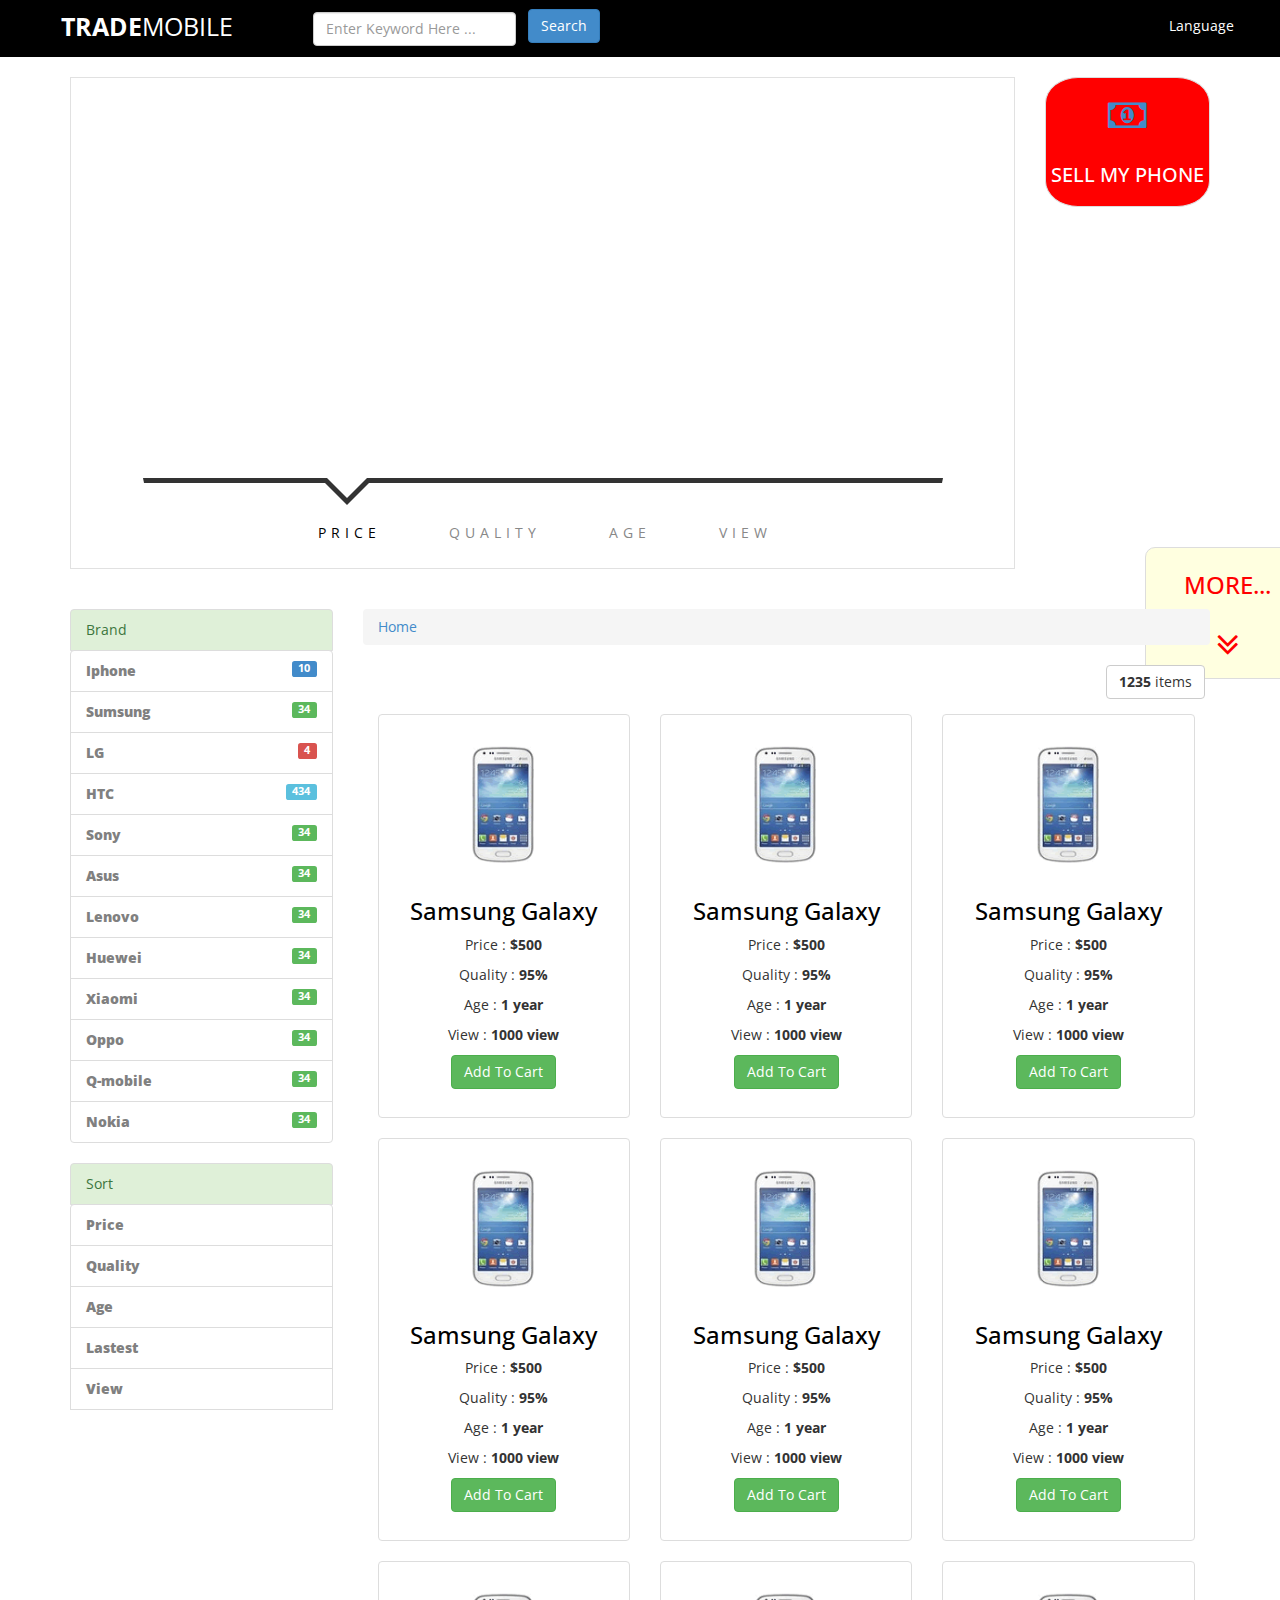
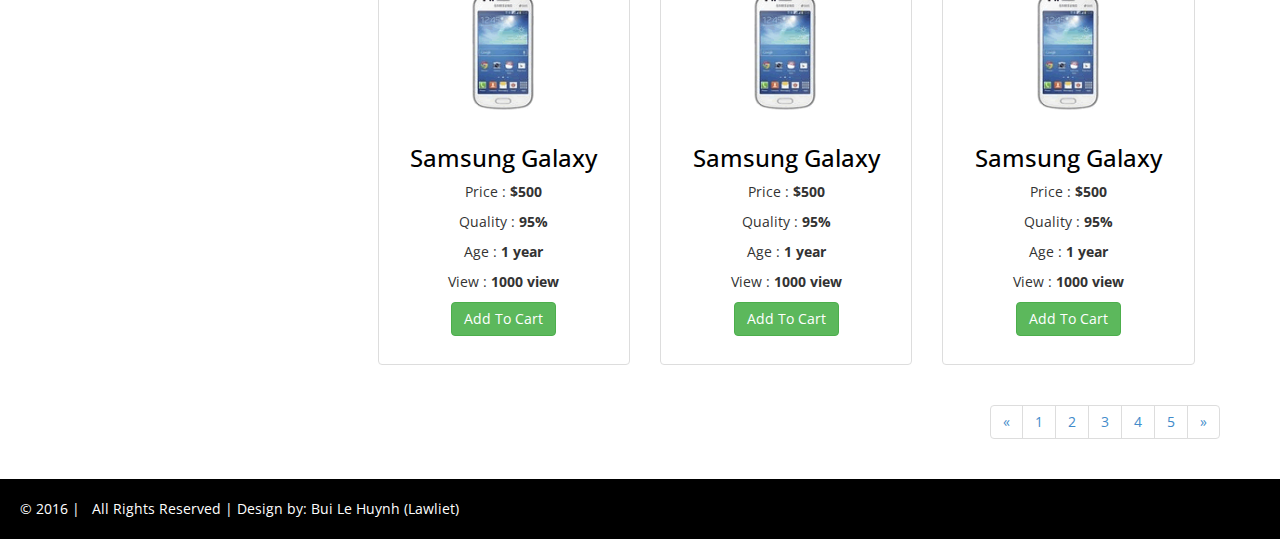
<file: trade_mobile/index.html>
<!DOCTYPE html>
<html lang="en">
<head>
    <meta charset="utf-8">
    <meta name="viewport" content="width=device-width, initial-scale=1.0">
    <meta name="description" content="you can buy and sell your phone easy by there">
    <meta name="author" content="Bui Le Huynh">
    <title>Trade Mobile</title>
    <link href="assets/css/bootstrap.css" rel="stylesheet">
    <link href="assets/css/font-awesome.min.css" rel="stylesheet" />
    <link href='http://fonts.googleapis.com/css?family=Open+Sans' rel='stylesheet' type='text/css'>
    <link href="assets/ItemSlider/css/main-style.css" rel="stylesheet" />
    <link href="assets/css/style.css" rel="stylesheet" />
</head>
<body>
    <nav class="navbar navbar-default" role="navigation">
        <div class="container-fluid">
            <!-- Brand and toggle get grouped for better mobile display -->
            <div class="navbar-header	">
                <button type="button" class="navbar-toggle" data-toggle="collapse" data-target="#bs-example-navbar-collapse-1">
                    <span class="sr-only">Toggle navigation</span>
                    <span class="icon-bar"></span>
                    <span class="icon-bar"></span>
                    <span class="icon-bar"></span>
                </button>
                <a class="navbar-brand" href="#"><strong>TRADE</strong>MOBILE</a>
            </div>

            <!-- Collect the nav links, forms, and other content for toggling -->
            <div class="collapse navbar-collapse" id="bs-example-navbar-collapse-1">
                <ul class="nav navbar-nav navbar-right">
                    <li class="dropdown">
                        <a href="#" class="dropdown-toggle" data-toggle="dropdown">Language</a>
                        <ul class="dropdown-menu">
                            <li><a href="trade_mobile/index.html">VietNam</a></li>
                            <li><a href="index.html">English</a></li>
                        </ul>
                    </li>
                </ul>
                <form class="navbar-form" role="search">
                    <div class="form-group">
                        <input type="text" placeholder="Enter Keyword Here ..." class="form-control">
                    </div>
                    &nbsp; 
                    <button type="submit" class="btn btn-primary">Search</button>
                </form>
            </div>
            <!-- /.navbar-collapse -->
			
        </div>
        <!-- /.container-fluid -->
    </nav>
    <div class="container">
        <div class="row">
            <div class="col-md-10 bestproduct">
                <div class="main box-border">
				
                    <div id="mi-slider" class="mi-slider">
                        <ul id="price">
							<!--Price-->
                            <li><a href="#">
                                <img src="assets/ItemSlider/images/dummyimg.png" alt="img01"><h4>Samsung Galaxy</h4>
								<p class="price">Price : <strong>$500</strong>  </p>
								<p class="quality">Quality : <strong>95%</strong></p>
								<p  class="age">Age : <strong>1 year</strong></p>
								<p  class="view">View : <strong>1000 view</strong></p>
                            </a></li>
                            <li><a href="#">
                                <img src="assets/ItemSlider/images/dummyimg.png" alt="img02"><h4>Samsung Galaxy</h4>
								<p class="price">Price : <strong>$500</strong>  </p>
								<p class="quality">Quality : <strong>95%</strong></p><p  class="age">Age : <strong>1 year</strong></p><p  class="view">View : <strong>1000 view</strong></p>
                            </a></li>
                            <li><a href="#">
                                <img src="assets/ItemSlider/images/dummyimg.png" alt="img03"><h4>Samsung Galaxy</h4>
								<p class="price">Price : <strong>$500</strong>  </p><p class="quality">Quality : <strong>95%</strong></p><p  class="age">Age : <strong>1 year</strong></p><p  class="view">View : <strong>1000 view</strong></p>
                            </a></li>
                            <li><a href="#">
                                <img src="assets/ItemSlider/images/dummyimg.png" alt="img04"><h4>Samsung Galaxy</h4>
								<p class="price">Price : <strong>$500</strong>  </p><p class="quality">Quality : <strong>95%</strong></p><p  class="age">Age : <strong>1 year</strong></p><p  class="view">View : <strong>1000 view</strong></p>
                            </a></li>
                        </ul>
                        <ul id="quality">
							<!--Quality-->
                            <li><a href="#">
                                <img src="assets/ItemSlider/images/iphone.jpg" alt="img05"><h4>Iphone</h4><p class="price">Price : <strong>$500</strong>  </p><p class="quality">Quality : <strong>95%</strong></p><p  class="age">Age : <strong>1 year</strong></p><p  class="view">View : <strong>1000 view</strong></p>
                            </a></li>
                            <li><a href="#">
                                <img src="assets/ItemSlider/images/iphone.jpg" alt="img06"><h4>Iphone</h4><p class="price">Price : <strong>$500</strong>  </p><p class="quality">Quality : <strong>95%</strong></p><p  class="age">Age : <strong>1 year</strong></p><p  class="view">View : <strong>1000 view</strong></p>
                            </a></li>
                            <li><a href="#">
                                <img src="assets/ItemSlider/images/iphone.jpg" alt="img07"><h4>Iphone</h4><p class="price">Price : <strong>$500</strong>  </p><p class="quality">Quality : <strong>95%</strong></p><p  class="age">Age : <strong>1 year</strong></p><p  class="view">View : <strong>1000 view</strong></p>
                            </a></li>
                            <li><a href="#">
                                <img src="assets/ItemSlider/images/iphone.jpg" alt="img08"><h4>Iphone</h4><p class="price">Price : <strong>$500</strong>  </p><p class="quality">Quality : <strong>95%</strong></p><p  class="age">Age : <strong>1 year</strong></p><p  class="view">View : <strong>1000 view</strong></p>
                            </a></li>
                        </ul>
                        <ul id="age">
							<!--Age-->
                            <li><a href="#">
                                <img src="assets/ItemSlider/images/IPhone_4.jpg" alt="img09"><h4>Iphone</h4><p class="price">Price : <strong>$500</strong>  </p><p class="quality">Quality : <strong>95%</strong></p><p  class="age">Age : <strong>1 year</strong></p><p  class="view">View : <strong>1000 view</strong></p>
                            </a></li>
                            <li><a href="#">
                                <img src="assets/ItemSlider/images/IPhone_4.jpg" alt="img10"><h4>Iphone</h4><p class="price">Price : <strong>$500</strong>  </p><p class="quality">Quality : <strong>95%</strong></p><p  class="age">Age : <strong>1 year</strong></p><p  class="view">View : <strong>1000 view</strong></p>
                            </a></li>
                            <li><a href="#">
                                <img src="assets/ItemSlider/images/IPhone_4.jpg" alt="img11"><h4>Iphone</h4><p class="price">Price : <strong>$500</strong>  </p><p class="quality">Quality : <strong>95%</strong></p><p  class="age">Age : <strong>1 year</strong></p><p  class="view">View : <strong>1000 view</strong></p>
                            </a></li>
							<li><a href="#">
                                <img src="assets/ItemSlider/images/IPhone_4.jpg" alt="img12"><h4>Iphone</h4><p class="price">Price : <strong>$500</strong>  </p><p class="quality">Quality : <strong>95%</strong></p><p  class="age">Age : <strong>1 year</strong></p><p  class="view">View : <strong>1000 view</strong></p>
                            </a></li>
                        </ul>
                       
						<ul id="view">
							<!--Hot-->
                            <li><a href="#">
                                <img src="assets/ItemSlider/images/dummyimg.png" alt="img12"><h4>Samsung Galaxy</h4><p class="price">Price : <strong>$500</strong>  </p><p class="quality">Quality : <strong>95%</strong></p><p  class="age">Age : <strong>1 year</strong></p><p  class="view">View : <strong>1000 view</strong></p>
                            </a></li>
                            <li><a href="#">
                                <img src="assets/ItemSlider/images/dummyimg.png" alt="img13"><h4>Samsung Galaxy</h4><p class="price">Price : <strong>$500</strong>  </p><p class="quality">Quality : <strong>95%</strong></p><p  class="age">Age : <strong>1 year</strong></p><p  class="view">View : <strong>1000 view</strong></p>
                            </a></li>
                            <li><a href="#">
                                <img src="assets/ItemSlider/images/dummyimg.png" alt="img14"><h4>Samsung Galaxy</h4><p class="price">Price : <strong>$500</strong>  </p><p class="quality">Quality : <strong>95%</strong></p><p  class="age">Age : <strong>1 year</strong></p><p  class="view">View : <strong>1000 view</strong></p>
                            </a></li>
                            <li><a href="#">
                                <img src="assets/ItemSlider/images/dummyimg.png" alt="img15"><h4>Samsung Galaxy</h4><p class="price">Price : <strong>$500</strong>  </p><p class="quality">Quality : <strong>95%</strong></p><p  class="age">Age : <strong>1 year</strong></p><p  class="view">View : <strong>1000 view</strong></p>
                            </a></li>
                        </ul>
					
						<!--Loc san pham theo:-->
                        <nav class="navbar" data-toggle="collapse" data-target="#bs-example-navbar-collapse-12">
                            <a href="#">Price</a>
                            <a href="#">Quality</a>
                            <a href="#">Age</a>
              				<a href="#">View</a>
							
                        </nav>
                    </div>
                    
                </div>
                <br />
            </div>
            <!-- /.col: More Product -->
            
            <div class="col-md-2 text-center ">	
				
                <div class="thumbnail buyphone">
					<a href="seller.html">
						<h1 class="fa fa-money"></h1>
                        <h3 class="buyphone">SELL MY PHONE</h3>	
					</a>
                </div>
				
				<br class="space"><br class="space"><br class="space"><br class="space"><br class="space"><br class="space"><br class="space">
				<br class="space"><br class="space"><br class="space"><br class="space">
				<div class="thumbnail moreproduct">
                        <h3>MORE...</h3>
						<h1 class="fa fa-angle-double-down"></h1>						
                </div>
            </div>
            <!-- /.col -->
        </div>
        <!-- /.row -->
        <div class="row">
            <div class="col-md-3">
                <div>
                    <p class="list-group-item active list-group-item-success">Brand</p>
                    <ul class="list-group">

                        <li class="list-group-item"><a href="#">Iphone</a>
							<span class="label label-primary pull-right">10</span>
                        </li>
                        <li class="list-group-item"><a href="#">Sumsung</a>
							<span class="label label-success pull-right">34</span>
                        </li>
                        <li class="list-group-item"><a href="#">LG</a>
							<span class="label label-danger pull-right">4</span>
                        </li>
                        <li class="list-group-item"><a href="#">HTC</a>
                            <span class="label label-info pull-right">434</span>
                        </li>
                        <li class="list-group-item"><a href="#">Sony</a>
                            <span class="label label-success pull-right">34</span>
                        </li>
						<li class="list-group-item"><a href="#">Asus</a>
                            <span class="label label-success pull-right">34</span>
                        </li>
						<li class="list-group-item"><a href="#">Lenovo</a>
                            <span class="label label-success pull-right">34</span>
                        </li>
						<li class="list-group-item"><a href="#">Huewei</a>
                            <span class="label label-success pull-right">34</span>
                        </li>
						<li class="list-group-item"><a href="#">Xiaomi</a>
                            <span class="label label-success pull-right">34</span>
                        </li>
						<li class="list-group-item"><a href="#">Oppo</a>
                            <span class="label label-success pull-right">34</span>
                        </li>
						<li class="list-group-item"><a href="#">Q-mobile</a>
                            <span class="label label-success pull-right">34</span>
                        </li>
						<li class="list-group-item"><a href="#">Nokia</a>
                            <span class="label label-success pull-right">34</span>
                        </li>
                    </ul>
                </div>
                <!-- /.div -->
				<!--Sort Property-->
                <div>
                    <p class="list-group-item active list-group-item-success">Sort</p>
                    <ul class="list-group">

                        <li class="list-group-item dropdown">
							<a href="#" class="dropdown-toggle" data-toggle="dropdown">Price</a>
							<ul class="dropdown-menu">
                                <li><a href="#">By Price Low</a></li>
                                <li class="divider"></li>
                                <li><a href="#">By Price High</a></li>
                                <li class="divider"></li>
                                <li><a href="#">$30-$50</a></li>
                                <li class="divider"></li>
                                <li><a href="#">$50-$100</a></li>
								<li class="divider"></li>
                                <li><a href="#">$100-$200</a></li>
								<li class="divider"></li>
                                <li><a href="#">$200-$500</a></li>
								<li class="divider"></li>
                                <li><a href="#">$500-$1000</a></li>
								<li class="divider"></li>
                                <li><a href="#">> $2000</a></li>
                            </ul>	
						</li>
                        <li class="list-group-item dropdown">
							<a href="#" class="dropdown-toggle" data-toggle="dropdown">Quality</a>
							<ul class="dropdown-menu">
                                <li class="divider"></li>
                                <li><a href="#">NEW</a></li>
                                <li class="divider"></li>
                                <li><a href="#">>90%</a></li>
								<li class="divider"></li>
                                <li><a href="#">80%-90%</a></li>
								<li class="divider"></li>
                                <li><a href="#">70%-80%</a></li>
								<li class="divider"></li>
                                <li><a href="#">60% - 70%</a></li>
								<li class="divider"></li>
                                <li><a href="#">50% - 60%</a></li>
                            </ul>	
						</li>
                        <li class="list-group-item"><a href="#">Age</a></li>
						<li class="list-group-item"><a href="#">Lastest</li>
						<li class="list-group-item"><a href="#">View</li>
                    </ul>
                </div>
                <!-- /.div -->
            </div>
            <!-- /.col -->
            <div class="col-md-9">
                <div>
                    <ol class="breadcrumb">
                        <li><a href="#">Home</a></li>
                    </ol>
                </div>
                <!-- /.div -->
                <div class="row">
                    <div class="btn-group alg-right-pad">
                        <button type="button" class="btn btn-default"><strong>1235  </strong>items</button>
                        
                    </div>
                </div
                <!-- /.row -->
				
					<!--Product-->
                    <div class="col-md-4 text-center col-sm-6 col-xs-6 product">
                        <div class="thumbnail product-box">
                            <img src="assets/img/dummyimg.png" alt="" />
                            <div class="caption">
                                <h3><a href="#">Samsung Galaxy </a></h3>
                                <p class="price">Price : <strong>$500</strong>  </p>
								<p class="quality">Quality : <strong>95%</strong>  </p>
								<p  class="age">Age : <strong>1 year</strong>  </p>
								<p  class="view">View : <strong>1000 view</strong>  </p>
                                <p><a href="#" class="btn btn-success" role="button">Add To Cart</a></p>
                            </div>
                        </div>
                    </div>
                    <!-- /.col -->
					<!--Product-->
                    <div class="col-md-4 text-center col-sm-6 col-xs-6 product">
                        <div class="thumbnail product-box">
                            <img src="assets/img/dummyimg.png" alt="" />
                            <div class="caption">
                                <h3><a href="#">Samsung Galaxy </a></h3>
                                <p class="price">Price : <strong>$500</strong>  </p><p class="quality">Quality : <strong>95%</strong></p><p  class="age">Age : <strong>1 year</strong></p><p  class="view">View : <strong>1000 view</strong></p>
                                <p><a href="#" class="btn btn-success" role="button">Add To Cart</a></p>
                            </div>
                        </div>
                    </div>
					
					<!--Product-->
                    <div class="col-md-4 text-center col-sm-6 col-xs-6 product">
                        <div class="thumbnail product-box">
                            <img src="assets/img/dummyimg.png" alt="" />
                            <div class="caption">
                                <h3><a href="#">Samsung Galaxy </a></h3>
                                <p class="price">Price : <strong>$500</strong>  </p>
								<p class="quality">Quality : <strong>95%</strong>  </p>
								<p  class="age">Age : <strong>1 year</strong>  </p>
								<p  class="view">View : <strong>1000 view</strong>  </p>
                                <p><a href="#" class="btn btn-success" role="button">Add To Cart</a></p>
                            </div>
                        </div>
                    </div>
					<!--Product-->
                    <div class="col-md-4 text-center col-sm-6 col-xs-6 product">
                        <div class="thumbnail product-box">
                            <img src="assets/img/dummyimg.png" alt="" />
                            <div class="caption">
                                <h3><a href="#">Samsung Galaxy </a></h3>
                                <p class="price">Price : <strong>$500</strong>  </p><p class="quality">Quality : <strong>95%</strong></p><p  class="age">Age : <strong>1 year</strong></p><p  class="view">View : <strong>1000 view</strong></p>
                                <p><a href="#" class="btn btn-success" role="button">Add To Cart</a></p>
                            </div>
                        </div>
                    </div>
					<!--Product-->
                    <div class="col-md-4 text-center col-sm-6 col-xs-6 product">
                        <div class="thumbnail product-box">
                            <img src="assets/img/dummyimg.png" alt="" />
                            <div class="caption">
                                <h3><a href="#">Samsung Galaxy </a></h3>
                                <p class="price">Price : <strong>$500</strong>  </p><p class="quality">Quality : <strong>95%</strong></p><p  class="age">Age : <strong>1 year</strong></p><p  class="view">View : <strong>1000 view</strong></p>
                                <p><a href="#" class="btn btn-success" role="button">Add To Cart</a></p>
                            </div>
                        </div>
                    </div>
					<!--Product-->
                    <div class="col-md-4 text-center col-sm-6 col-xs-6 product">
                        <div class="thumbnail product-box">
                            <img src="assets/img/dummyimg.png" alt="" />
                            <div class="caption">
                                <h3><a href="#">Samsung Galaxy </a></h3>
                                <p class="price">Price : <strong>$500</strong>  </p><p class="quality">Quality : <strong>95%</strong></p><p  class="age">Age : <strong>1 year</strong></p><p  class="view">View : <strong>1000 view</strong></p>
                                <p><a href="#" class="btn btn-success" role="button">Add To Cart</a></p>
                            </div>
                        </div>
                    </div>
					<!--Product-->
                    <div class="col-md-4 text-center col-sm-6 col-xs-6 product">
                        <div class="thumbnail product-box">
                            <img src="assets/img/dummyimg.png" alt="" />
                            <div class="caption">
                                <h3><a href="#">Samsung Galaxy </a></h3>
                                <p class="price">Price : <strong>$500</strong>  </p><p class="quality">Quality : <strong>95%</strong></p><p  class="age">Age : <strong>1 year</strong></p><p  class="view">View : <strong>1000 view</strong></p>
                                <p><a href="#" class="btn btn-success" role="button">Add To Cart</a></p>
                            </div>
                        </div>
                    </div>
					<!--Product-->
                    <div class="col-md-4 text-center col-sm-6 col-xs-6 product">
                        <div class="thumbnail product-box">
                            <img src="assets/img/dummyimg.png" alt="" />
                            <div class="caption">
                                <h3><a href="#">Samsung Galaxy </a></h3>
                                <p class="price">Price : <strong>$500</strong>  </p><p class="quality">Quality : <strong>95%</strong></p><p  class="age">Age : <strong>1 year</strong></p><p  class="view">View : <strong>1000 view</strong></p>
                                <p><a href="#" class="btn btn-success" role="button">Add To Cart</a></p>
                            </div>
                        </div>
                    </div>
					<!--Product-->
                    <div class="col-md-4 text-center col-sm-6 col-xs-6 product">
                        <div class="thumbnail product-box">
                            <img src="assets/img/dummyimg.png" alt="" />
                            <div class="caption">
                                <h3><a href="#">Samsung Galaxy </a></h3>
                                <p class="price">Price : <strong>$500</strong>  </p><p class="quality">Quality : <strong>95%</strong></p><p  class="age">Age : <strong>1 year</strong></p><p  class="view">View : <strong>1000 view</strong></p>
                                <p><a href="#" class="btn btn-success" role="button">Add To Cart</a></p>
                            </div>
                        </div>
                    </div>
                    <!-- /.col -->
                </div>
                <!-- /.row -->
                <div class="row">
                    <ul class="pagination alg-right-pad">
                        <li><a href="#">&laquo;</a></li>
                        <li><a href="#">1</a></li>
                        <li><a href="#">2</a></li>
                        <li><a href="#">3</a></li>
                        <li><a href="#">4</a></li>
                        <li><a href="#">5</a></li>
                        <li><a href="#">&raquo;</a></li>
                    </ul>
                </div>
                <!-- /.row -->
            </div>
        <!-- /.row -->
    </div>
    <!-- /.container -->
     <!--Footer -->   
    <!-- /.col -->
    <div class="col-md-12 end-box ">
        &copy; 2016 | &nbsp; All Rights Reserved | Design by: Bui Le Huynh (Lawliet)
    </div>
	</div>
    <!-- /.col -->
    <!--Footer end -->
    <!--Core JavaScript file  -->
    <script src="assets/js/jquery-1.10.2.js"></script>
    <!--bootstrap JavaScript file  -->
    <script src="assets/js/bootstrap.js"></script>
    <!--Slider JavaScript file  -->
    <script src="assets/ItemSlider/js/modernizr.custom.63321.js"></script>
    <script src="assets/ItemSlider/js/jquery.catslider.js"></script>
    <script>
        $(function () {

            $('#mi-slider').catslider();

        });
		</script>
</body>
</html>
</file>
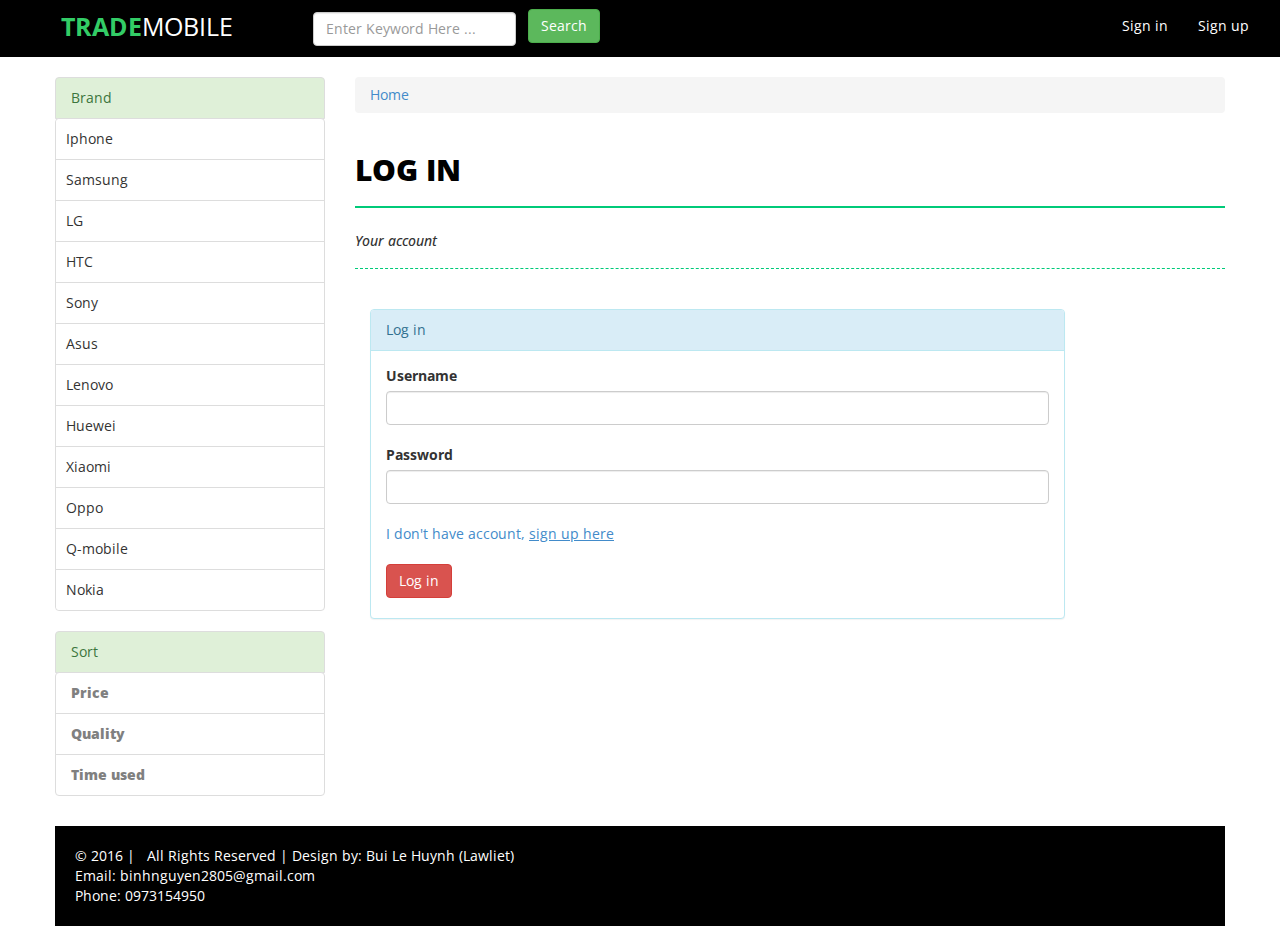
<file: trade_mobile/login.html>
<!DOCTYPE html>
<html lang="en">
<head>
    <meta charset="utf-8">
    <meta name="viewport" content="width=device-width, initial-scale=1.0">
    <meta name="description" content="you can buy and sell your phone easy by there">
    <meta name="author" content="Bui Le Huynh">
    <title>Trade Mobile</title>
    <link href="assets/css/bootstrap.css" rel="stylesheet">
    <link href="assets/css/font-awesome.min.css" rel="stylesheet" />
    <link href='http://fonts.googleapis.com/css?family=Open+Sans' rel='stylesheet' type='text/css'>
    <link href="assets/ItemSlider/css/main-style.css" rel="stylesheet" />
    <link href="assets/css/style.css" rel="stylesheet" />
</head>
<body>
    <nav class="navbar navbar-default" role="navigation">
        <div class="container-fluid">
            <!-- Brand and toggle get grouped for better mobile display -->
            <div class="navbar-header	">
                <button type="button" class="navbar-toggle" data-toggle="collapse" data-target="#bs-example-navbar-collapse-1">
                    <span class="sr-only">Toggle navigation</span>
                    <span class="icon-bar"></span>
                    <span class="icon-bar"></span>
                    <span class="icon-bar"></span>
                </button>
                <a class="navbar-brand" href="index.php"><strong style="color:#33CC66">TRADE</strong>MOBILE</a>
            </div>

            <!-- Collect the nav links, forms, and other content for toggling -->
            <div class="collapse navbar-collapse" id="bs-example-navbar-collapse-1">
                <ul class="nav navbar-nav navbar-right">
					<ul class="nav navbar-nav navbar-right">
                    <li id="username"></li>
					<li>
                        <a href="login.html">Sign in</a>
                    </li>
					<li>
                        <a href="signup.html">Sign up</a>
                    </li>
                </ul>	
                </ul>
                <form class="navbar-form" role="search" action="search.php" method="get">
                    <div class="form-group">
                        <input type="text" placeholder="Enter Keyword Here ..." class="form-control" name="keyword">
                    </div>
                    &nbsp; 
                    <button type="submit" class="btn btn-success">Search</button>
                </form>
            </div>
            <!-- /.navbar-collapse -->
        </div>
        <!-- /.container-fluid -->
    </nav>
    <div class="container">
        <div class="row">
            <div class="row">
            <div class="col-md-3">
                <div>
                    <p class="list-group-item active list-group-item-success">Brand</p>
                    <ul class="list-group">
						<li class="list-group-item" style="padding:0px;"><form action="search.php" method="get"><input style="padding:10px; padding-right:78%; border: 0px; margin: 0px;" type="submit" name="keyword" value="Iphone" class="btn btn-default option"></input></form>
							
                        </li>
                        <li class="list-group-item" style="padding:0px;"><form action="search.php" method="get"><input style="padding:10px; padding-right:72.5%; border: 0px; margin: 0px;" type="submit" name="keyword" value="Samsung" class="btn btn-default option"></input></form>
						
                        </li>
                        <li class="list-group-item" style="padding:0px;"><form action="search.php" method="get"><input style="padding:10px; padding-right:89.5%; border: 0px; margin: 0px;" type="submit" name="keyword" value="LG" class="btn btn-default option"></input></form>
					
                        </li>
                        <li class="list-group-item" style="padding:0px;"><form action="search.php" method="get"><input style="padding:10px; padding-right:85.5%; border: 0px; margin: 0px;" type="submit" name="keyword" value="HTC" class="btn btn-default option"></input></form>
                           
                        </li>
                        <li class="list-group-item" style="padding:0px;"><form action="search.php" method="get"><input style="padding:10px; padding-right:84%; border: 0px; margin: 0px;" type="submit" name="keyword" value="Sony" class="btn btn-default option"></input></form>
                        
                        </li>
						<li class="list-group-item" style="padding:0px;"><form action="search.php" method="get"><input style="padding:10px; padding-right:84%; border: 0px; margin: 0px;" type="submit" name="keyword" value="Asus" class="btn btn-default option"></input></form>
                        
                        </li>
						<li class="list-group-item" style="padding:0px;"><form action="search.php" method="get"><input style="padding:10px; padding-right:78%; border: 0px; margin: 0px;" type="submit" name="keyword" value="Lenovo" class="btn btn-default option"></input></form>
                          
                        </li>
						<li class="list-group-item" style="padding:0px;"><form action="search.php" method="get"><input style="padding:10px; padding-right:77%;; border: 0px; margin: 0px;" type="submit" name="keyword" value="Huewei" class="btn btn-default option"></input></form>
                           
                        </li>
						<li class="list-group-item" style="padding:0px;"><form action="search.php" method="get"><input style="padding:10px; padding-right:78.5%;; border: 0px; margin: 0px;" type="submit" name="keyword" value="Xiaomi" class="btn btn-default option"></input></form>
                         
                        </li>
						<li class="list-group-item" style="padding:0px;"><form action="search.php" method="get"><input style="padding:10px; padding-right:82%;; border: 0px; margin: 0px;" type="submit" name="keyword" value="Oppo" class="btn btn-default option"></input></form>
                      
                        </li>
						<li class="list-group-item" style="padding:0px;"><form action="search.php" method="get"><input style="padding:10px; padding-right:72.5%; border: 0px; margin: 0px;" type="submit" name="keyword" value="Q-mobile" class="btn btn-default option"></input></form>
                       
                        </li>
						<li class="list-group-item" style="padding:0px;"><form action="search.php" method="get"><input style="padding:10px; padding-right:81.5%; border: 0px; margin: 0px;" type="submit" name="keyword" value="Nokia" class="btn btn-default option"></input></form>
                     
                        </li>
                    </ul>
                </div>
                <!-- /.div -->
				<!--Sort Property-->
                <div>
                    <p class="list-group-item active list-group-item-success">Sort</p>
                    <ul class="list-group">

                        <li class="list-group-item dropdown">
							<a href="#" class="dropdown-toggle" data-toggle="dropdown">Price</a>
							<ul class="dropdown-menu">
                                <li><a href="index.html#_product">By Price Low</a></li>
                                <li class="divider"></li>
                                <li><a href="index.html#_product">By Price High</a></li>
                                <li class="divider"></li>
                                <li><a href="index.html#_product">$30-$50</a></li>
                                <li class="divider"></li>
                                <li><a href="index.html#_product">$50-$100</a></li>
								<li class="divider"></li>
                                <li><a href="index.html#_product">$100-$200</a></li>
								<li class="divider"></li>
                                <li><a href="index.html#_product">$200-$500</a></li>
								<li class="divider"></li>
                                <li><a href="index.html#_product">$500-$1000</a></li>
								<li class="divider"></li>
                                <li><a href="index.html#_product">> $2000</a></li>
                            </ul>	
						</li>
                        <li class="list-group-item dropdown">
							<a href="#" class="dropdown-toggle" data-toggle="dropdown">Quality</a>
							<ul class="dropdown-menu">
                                <li class="divider"></li>
                                <li><a href="index.html#_product">NEW</a></li>
                                <li class="divider"></li>
                                <li><a href="index.html#_product">>95%</a></li>
								<li class="divider"></li>
                                <li><a href="index.html#_product">>90%</a></li>
								<li class="divider"></li>
                                <li><a href="index.html#_product">90%</a></li>
                            </ul>	
						</li>
                        <li class="list-group-item"><a href="index.html#_product">Time used</a></li>
                    </ul>
                </div>
                <!-- /.div -->
            </div>
		<div class="col-md-9">
			<div>
                    <ol class="breadcrumb">
                        <li><a href="index.html">Home</a></li>
                    </ol>
                </div>
			<div class="row">
				<div class="col-md-12">
					<h1 class="page-head-line">LOG IN</h1>
					<h1 class="page-subhead-line">Your account</h1>
				</div>
			</div>
			<!--Information-->
			<form action="login.php" method='post'>
					<div class="col-md-10 col-sm-12 col-xs-12">
						<div class="panel panel-info">
							<div class="panel-heading">
								Log in
							</div>
							<div class="panel-body">
								<div class="form-group">
									<label>Username</label>
									<input class="form-control" type="text" name="name">
								</div>
								<div class="form-group">
									<label>Password</label>
									<input class="form-control" type="password" name="password">
								</div>
								<div class="form-group">
										<a href="signup.html">I don't have account, <u>sign up here</u></a>
								</div>
								
								<button type="submit" name="submit" class="btn btn-danger">Log in</button>
							</div>
						</div>
					</div>	
				
			</form>
			
		
	</div>
        <!-- /.row -->
</div>
    <!-- /.container -->
	
     <!--Footer -->   
    <!-- /.col -->
    <div class="col-md-12 end-box ">
        &copy; 2016 | &nbsp; All Rights Reserved | Design by: Bui Le Huynh (Lawliet)<br>
		Email: binhnguyen2805@gmail.com<br>
		Phone: 0973154950
    </div>
	</div>
    <!-- /.col -->
    <!--Footer end -->
    <!--Core JavaScript file  -->
    <script src="assets/js/jquery-1.10.2.js"></script>
    <!--bootstrap JavaScript file  -->
    <script src="assets/js/bootstrap.js"></script>
    <!--Slider JavaScript file  -->
    <script src="assets/ItemSlider/js/modernizr.custom.63321.js"></script>
    <script src="assets/ItemSlider/js/jquery.catslider.js"></script>
    <script>
       
	</script>
</body>
</html>
</file>
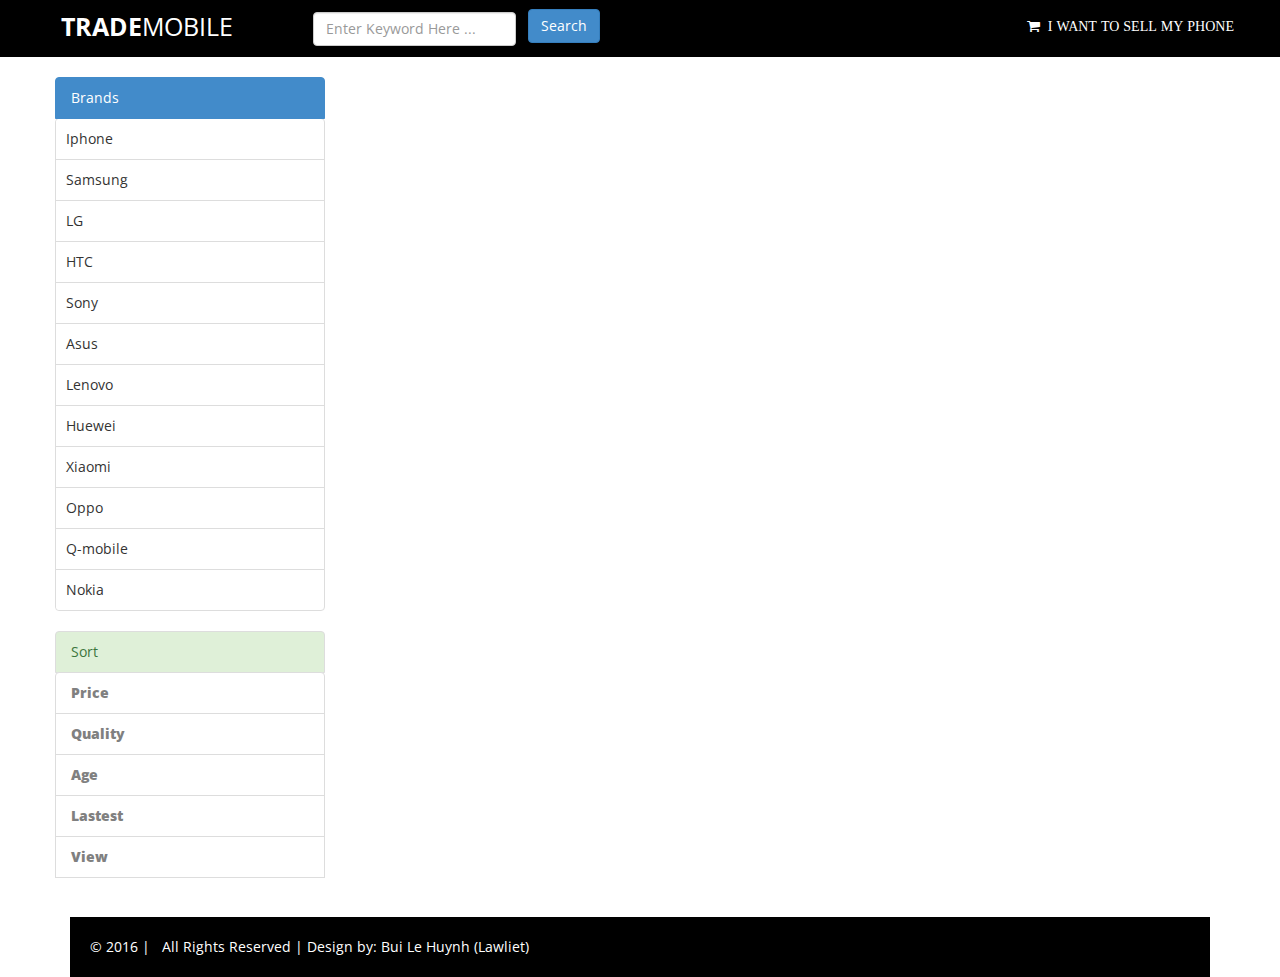
<file: trade_mobile/product.html>
<!DOCTYPE html>
<html lang="en">
<head>
    <meta charset="utf-8">
    <meta name="viewport" content="width=device-width, initial-scale=1.0">
    <meta name="description" content="you can buy and sell your phone easy by there">
    <meta name="author" content="Bui Le Huynh">
    <title>Trade Mobile</title>
    <link href="assets/css/bootstrap.css" rel="stylesheet">
    <link href="assets/css/font-awesome.min.css" rel="stylesheet" />
    <link href='http://fonts.googleapis.com/css?family=Open+Sans' rel='stylesheet' type='text/css'>
    <link href="assets/ItemSlider/css/main-style.css" rel="stylesheet" />
    <link href="assets/css/style.css" rel="stylesheet" />
</head>
<body>
    <nav class="navbar navbar-default" role="navigation">
        <div class="container-fluid">
            <!-- Brand and toggle get grouped for better mobile display -->
            <div class="navbar-header	">
                <button type="button" class="navbar-toggle" data-toggle="collapse" data-target="#bs-example-navbar-collapse-1">
                    <span class="sr-only">Toggle navigation</span>
                    <span class="icon-bar"></span>
                    <span class="icon-bar"></span>
                    <span class="icon-bar"></span>
                </button>
                <a class="navbar-brand" href="#"><strong>TRADE</strong>MOBILE</a>
            </div>

            <!-- Collect the nav links, forms, and other content for toggling -->
            <div class="collapse navbar-collapse" id="bs-example-navbar-collapse-1">
                <ul class="nav navbar-nav navbar-right">
                    <li><a href="#" class="fa fa-shopping-cart">&nbsp; I WANT TO SELL MY PHONE</a></li>
                </ul>
                <form class="navbar-form" role="search">
                    <div class="form-group">
                        <input type="text" placeholder="Enter Keyword Here ..." class="form-control">
                    </div>
                    &nbsp; 
                    <button type="submit" class="btn btn-primary">Search</button>
                </form>
            </div>
            <!-- /.navbar-collapse -->
        </div>
        <!-- /.container-fluid -->
    </nav>
    <div class="container">
        <div class="row">
            <div class="row">
            <div class="col-md-3">
                <div>
                    <a href="#" class="list-group-item active">Brands
                    </a>
                    <ul class="list-group">
						<li class="list-group-item" style="padding:0px;"><form action="search.php" method="get"><input style="padding:10px; padding-right:78%; border: 0px; margin: 0px;" type="submit" name="keyword" value="Iphone" class="btn btn-default option"></input></form>
							
                        </li>
                        <li class="list-group-item" style="padding:0px;"><form action="search.php" method="get"><input style="padding:10px; padding-right:72.5%; border: 0px; margin: 0px;" type="submit" name="keyword" value="Samsung" class="btn btn-default option"></input></form>
						
                        </li>
                        <li class="list-group-item" style="padding:0px;"><form action="search.php" method="get"><input style="padding:10px; padding-right:89.5%; border: 0px; margin: 0px;" type="submit" name="keyword" value="LG" class="btn btn-default option"></input></form>
					
                        </li>
                        <li class="list-group-item" style="padding:0px;"><form action="search.php" method="get"><input style="padding:10px; padding-right:85.5%; border: 0px; margin: 0px;" type="submit" name="keyword" value="HTC" class="btn btn-default option"></input></form>
                           
                        </li>
                        <li class="list-group-item" style="padding:0px;"><form action="search.php" method="get"><input style="padding:10px; padding-right:84%; border: 0px; margin: 0px;" type="submit" name="keyword" value="Sony" class="btn btn-default option"></input></form>
                        
                        </li>
						<li class="list-group-item" style="padding:0px;"><form action="search.php" method="get"><input style="padding:10px; padding-right:84%; border: 0px; margin: 0px;" type="submit" name="keyword" value="Asus" class="btn btn-default option"></input></form>
                        
                        </li>
						<li class="list-group-item" style="padding:0px;"><form action="search.php" method="get"><input style="padding:10px; padding-right:78%; border: 0px; margin: 0px;" type="submit" name="keyword" value="Lenovo" class="btn btn-default option"></input></form>
                          
                        </li>
						<li class="list-group-item" style="padding:0px;"><form action="search.php" method="get"><input style="padding:10px; padding-right:77%;; border: 0px; margin: 0px;" type="submit" name="keyword" value="Huewei" class="btn btn-default option"></input></form>
                           
                        </li>
						<li class="list-group-item" style="padding:0px;"><form action="search.php" method="get"><input style="padding:10px; padding-right:78.5%;; border: 0px; margin: 0px;" type="submit" name="keyword" value="Xiaomi" class="btn btn-default option"></input></form>
                         
                        </li>
						<li class="list-group-item" style="padding:0px;"><form action="search.php" method="get"><input style="padding:10px; padding-right:82%;; border: 0px; margin: 0px;" type="submit" name="keyword" value="Oppo" class="btn btn-default option"></input></form>
                      
                        </li>
						<li class="list-group-item" style="padding:0px;"><form action="search.php" method="get"><input style="padding:10px; padding-right:72.5%; border: 0px; margin: 0px;" type="submit" name="keyword" value="Q-mobile" class="btn btn-default option"></input></form>
                       
                        </li>
						<li class="list-group-item" style="padding:0px;"><form action="search.php" method="get"><input style="padding:10px; padding-right:81.5%; border: 0px; margin: 0px;" type="submit" name="keyword" value="Nokia" class="btn btn-default option"></input></form>
                     
                        </li>
                    </ul>
                </div>
                <!-- /.div -->
				<!--Sort Property-->
                <div>
                    <p class="list-group-item active list-group-item-success">Sort</p>
                    <ul class="list-group">

                        <li class="list-group-item dropdown">
							<a href="#" class="dropdown-toggle" data-toggle="dropdown">Price</a>
							<ul class="dropdown-menu">
                                <li><a href="#">By Price Low</a></li>
                                <li class="divider"></li>
                                <li><a href="#">By Price High</a></li>
                                <li class="divider"></li>
                                <li><a href="#">$30-$50</a></li>
                                <li class="divider"></li>
                                <li><a href="#">$50-$100</a></li>
								<li class="divider"></li>
                                <li><a href="#">$100-$200</a></li>
								<li class="divider"></li>
                                <li><a href="#">$200-$500</a></li>
								<li class="divider"></li>
                                <li><a href="#">$500-$1000</a></li>
								<li class="divider"></li>
                                <li><a href="#">> $2000</a></li>
                            </ul>	
						</li>
                        <li class="list-group-item dropdown">
							<a href="#" class="dropdown-toggle" data-toggle="dropdown">Quality</a>
							<ul class="dropdown-menu">
                                <li class="divider"></li>
                                <li><a href="#">NEW</a></li>
                                <li class="divider"></li>
                                <li><a href="#">>90%</a></li>
								<li class="divider"></li>
                                <li><a href="#">80%-90%</a></li>
								<li class="divider"></li>
                                <li><a href="#">70%-80%</a></li>
								<li class="divider"></li>
                                <li><a href="#">60% - 70%</a></li>
								<li class="divider"></li>
                                <li><a href="#">50% - 60%</a></li>
                            </ul>	
						</li>
                        <li class="list-group-item"><a href="#">Age</a></li>
						<li class="list-group-item"><a href="#">Lastest</li>
						<li class="list-group-item"><a href="#">View</li>
                    </ul>
                </div>
                <!-- /.div -->
            </div>
		</div>
        <!-- /.row -->
    </div>
    <!-- /.container -->
     <!--Footer -->   
    <!-- /.col -->
    <div class="col-md-12 end-box ">
        &copy; 2016 | &nbsp; All Rights Reserved | Design by: Bui Le Huynh (Lawliet)
    </div>
	</div>
    <!-- /.col -->
    <!--Footer end -->
    <!--Core JavaScript file  -->
    <script src="assets/js/jquery-1.10.2.js"></script>
    <!--bootstrap JavaScript file  -->
    <script src="assets/js/bootstrap.js"></script>
    <!--Slider JavaScript file  -->
    <script src="assets/ItemSlider/js/modernizr.custom.63321.js"></script>
    <script src="assets/ItemSlider/js/jquery.catslider.js"></script>
    <script>
        $(function () {

            $('#mi-slider').catslider();

        });
		</script>
</body>
</html>
</file>
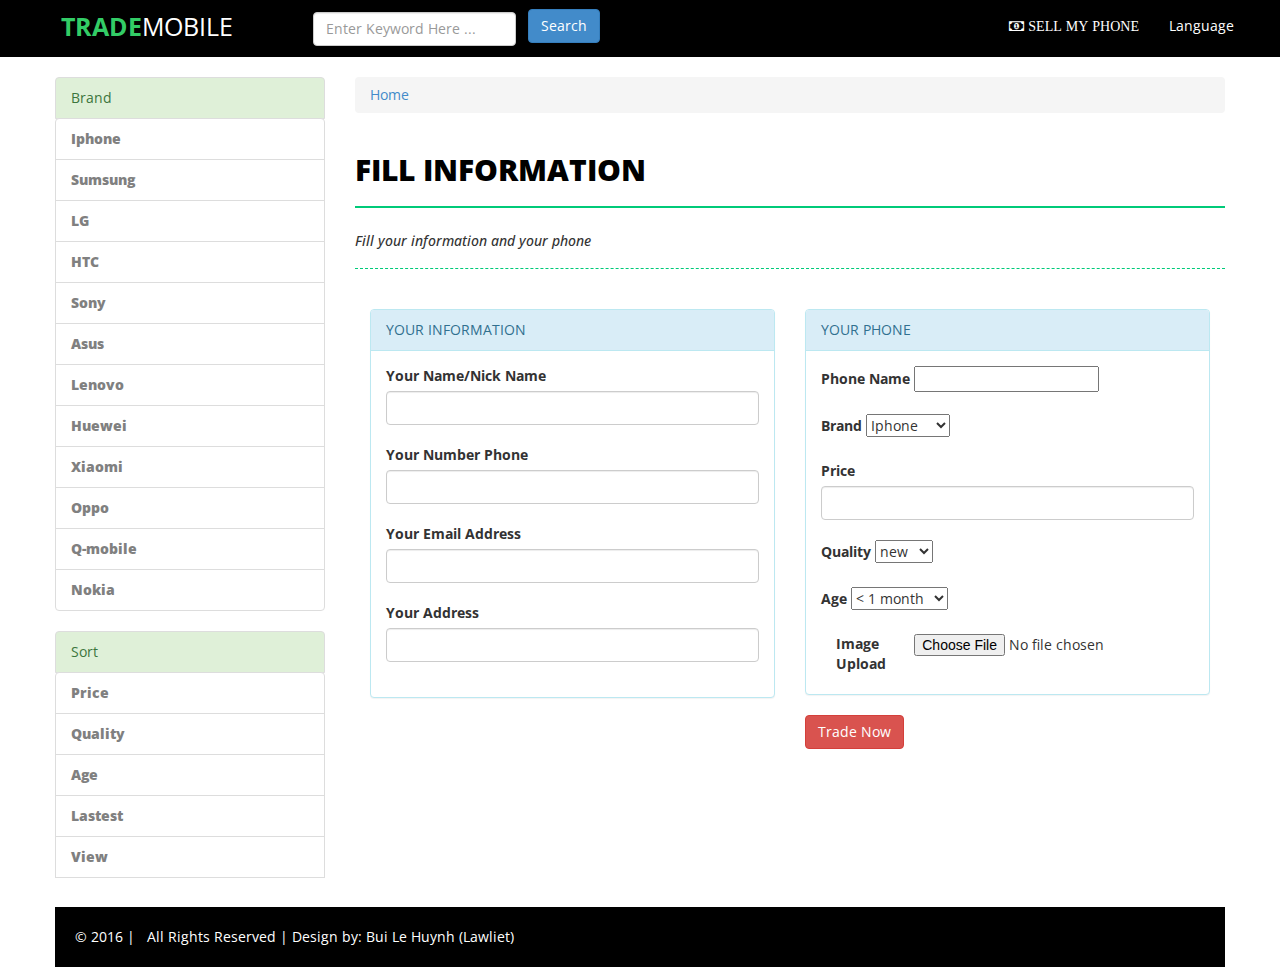
<file: trade_mobile/seller.html>
<!DOCTYPE html>
<html lang="en">
<head>
    <meta charset="utf-8">
    <meta name="viewport" content="width=device-width, initial-scale=1.0">
    <meta name="description" content="you can buy and sell your phone easy by there">
    <meta name="author" content="Bui Le Huynh">
    <title>Trade Mobile</title>
    <link href="assets/css/bootstrap.css" rel="stylesheet">
    <link href="assets/css/font-awesome.min.css" rel="stylesheet" />
    <link href='http://fonts.googleapis.com/css?family=Open+Sans' rel='stylesheet' type='text/css'>
    <link href="assets/ItemSlider/css/main-style.css" rel="stylesheet" />
    <link href="assets/css/style.css" rel="stylesheet" />
</head>
<body>
    <nav class="navbar navbar-default" role="navigation">
        <div class="container-fluid">
            <!-- Brand and toggle get grouped for better mobile display -->
            <div class="navbar-header	">
                <button type="button" class="navbar-toggle" data-toggle="collapse" data-target="#bs-example-navbar-collapse-1">
                    <span class="sr-only">Toggle navigation</span>
                    <span class="icon-bar"></span>
                    <span class="icon-bar"></span>
                    <span class="icon-bar"></span>
                </button>
                <a class="navbar-brand" href="index.html"><strong style="color:#33CC66">TRADE</strong>MOBILE</a>
            </div>

            <!-- Collect the nav links, forms, and other content for toggling -->
            <div class="collapse navbar-collapse" id="bs-example-navbar-collapse-1">
                <ul class="nav navbar-nav navbar-right">
                    <li><a href="seller.html" class="fa fa-money">&nbsp;SELL MY PHONE</a></li>
					<li class="dropdown">
                        <a href="#" class="dropdown-toggle" data-toggle="dropdown">Language</a>
                        <ul class="dropdown-menu">
                            <li><a href="index.html#_product">VietNam</a></li>
                            <li><a href="index.html">English</a></li>
                        </ul>
                    </li>	
                </ul>
                <form class="navbar-form" role="search" action="search.php" method="get">
                    <div class="form-group">
                        <input type="text" placeholder="Enter Keyword Here ..." class="form-control" name="keyword">
                    </div>
                    &nbsp; 
                    <button type="submit" class="btn btn-primary">Search</button>
                </form>
            </div>
            <!-- /.navbar-collapse -->
        </div>
        <!-- /.container-fluid -->
    </nav>
    <div class="container">
        <div class="row">
            <div class="row">
            <div class="col-md-3">
                <div>
                    <p class="list-group-item active list-group-item-success">Brand</p>
                    <ul class="list-group">

                        <li class="list-group-item"><a href="index.html#_product">Iphone</a>
							
                        </li>
                        <li class="list-group-item"><a href="index.html#_product">Sumsung</a>
							
                        </li>
                        <li class="list-group-item"><a href="index.html#_product">LG</a>
							
                        </li>
                        <li class="list-group-item"><a href="index.html#_product">HTC</a>
                           
                        </li>
                        <li class="list-group-item"><a href="index.html#_product">Sony</a>
                            
                        </li>
						<li class="list-group-item"><a href="index.html#_product">Asus</a>
                            
                        </li>
						<li class="list-group-item"><a href="index.html#_product">Lenovo</a>
                            
                        </li>
						<li class="list-group-item"><a href="index.html#_product">Huewei</a>
                            
                        </li>
						<li class="list-group-item"><a href="index.html#_product">Xiaomi</a>
                           
                        </li>
						<li class="list-group-item"><a href="index.html#_product">Oppo</a>
                            
                        </li>
						<li class="list-group-item"><a href="index.html#_product">Q-mobile</a>
                            
                        </li>
						<li class="list-group-item"><a href="index.html#_product">Nokia</a>
                            
                        </li>
                    </ul>
                </div>
                <!-- /.div -->
				<!--Sort Property-->
                <div>
                    <p class="list-group-item active list-group-item-success">Sort</p>
                    <ul class="list-group">

                        <li class="list-group-item dropdown">
							<a href="#" class="dropdown-toggle" data-toggle="dropdown">Price</a>
							<ul class="dropdown-menu">
                                <li><a href="index.html#_product">By Price Low</a></li>
                                <li class="divider"></li>
                                <li><a href="index.html#_product">By Price High</a></li>
                                <li class="divider"></li>
                                <li><a href="index.html#_product">$30-$50</a></li>
                                <li class="divider"></li>
                                <li><a href="index.html#_product">$50-$100</a></li>
								<li class="divider"></li>
                                <li><a href="index.html#_product">$100-$200</a></li>
								<li class="divider"></li>
                                <li><a href="index.html#_product">$200-$500</a></li>
								<li class="divider"></li>
                                <li><a href="index.html#_product">$500-$1000</a></li>
								<li class="divider"></li>
                                <li><a href="index.html#_product">> $2000</a></li>
                            </ul>	
						</li>
                        <li class="list-group-item dropdown">
							<a href="#" class="dropdown-toggle" data-toggle="dropdown">Quality</a>
							<ul class="dropdown-menu">
                                <li class="divider"></li>
                                <li><a href="index.html#_product">NEW</a></li>
                                <li class="divider"></li>
                                <li><a href="index.html#_product">>95%</a></li>
								<li class="divider"></li>
                                <li><a href="index.html#_product">>90%</a></li>
								<li class="divider"></li>
                                <li><a href="index.html#_product">90%</a></li>
                            </ul>	
						</li>
                        <li class="list-group-item"><a href="index.html#_product">Age</a></li>
						<li class="list-group-item"><a href="index.html#_product">Lastest</li>
						<li class="list-group-item"><a href="index.html#_product">View</li>
                    </ul>
                </div>
                <!-- /.div -->
            </div>
		<div class="col-md-9">
			<div>
                    <ol class="breadcrumb">
                        <li><a href="index.html">Home</a></li>
                    </ol>
                </div>
			<div class="row">
				<div class="col-md-12">
					<h1 class="page-head-line">FILL INFORMATION</h1>
					<h1 class="page-subhead-line">Fill your information and your phone</h1>
				</div>
			</div>
			<!--Information-->
			<form action="createpost.php" method='post' enctype="multipart/form-data">
					<div class="col-md-6 col-sm-12 col-xs-12" id="person_information">
						<div class="panel panel-info">
							<div class="panel-heading">
								YOUR INFORMATION
							</div>
							<div class="panel-body">
								<div class="form-group">
									<label>Your Name/Nick Name</label>
									<input class="form-control" type="text" name="nameseller">
								</div>
								<div class="form-group">
									<label>Your Number Phone</label>
									<input class="form-control" type="text" name="phone">
								</div>
								<div class="form-group">
									<label>Your Email Address</label>
									<input class="form-control" type="text" name="email">
								</div>
								<div class="form-group">
									<label>Your Address</label>
									<input class="form-control" type="text" name="address">
								</div>
							</div>
						</div>
					</div>

					
					<div class="col-md-6 col-sm-12 col-xs-12  inforright">
						<div class="panel panel-info">
							<div class="panel-heading">
								YOUR PHONE
							</div>
                        <div class="panel-body">
                            <div class="form-group">
                                <label>Phone Name</label>
                                <input class="se-control" type="text" name="phonename">
                            </div>
							<div class="form-group">
                                <label>Brand</label>
                                <select name="type">
									<option>Iphone</option>
									<option>Samsung</option>
									<option>LG</option>
									<option>HTC</option>
									<option>Sony</option>
									<option>Asus</option>
									<option>Lenovo</option>
									<option>Huewei</option>
									<option>Xiaomi</option>
									<option>Oppo</option>
									<option>Q-mobile</option>
									<option>Nokia</option>
								</select>
                            </div>
							<div class="form-group">
                                <label>Price</label>
                                <input class="form-control" type="text" name="price">
                            </div>
							<div class="form-group">
                                <label>Quality</label>
                                <select name="new">
									<option>new</option>
									<option>>95%</option>
									<option>>90%</option>
									<option>90%</option>
								</select>
                            </div>
							<div class="form-group">
                                <label>Age</label>
                                <select name="age">
									<option>< 1 month</option>
									<option>< 3 months</option>
									<option>< 6 months</option>
									<option>< 1 year</option>
									<option>< 2 years</option>
									<option>< 5 years</option>
								</select>
                            </div>
							<div class="form-group choose_pic">
								<label class="control-label col-lg-3">Image Upload</label>
									<input type="file" name="imglink">
							</div>
							<div name="error" class="error"></div>
							
						</div>
					</div>
				<button type="submit" name="submit" class="btn btn-danger">Trade Now </button>
			</form>
			
		</div>
	</div>
        <!-- /.row -->
</div>
    <!-- /.container -->
	
     <!--Footer -->   
    <!-- /.col -->
    <div class="col-md-12 end-box ">
        &copy; 2016 | &nbsp; All Rights Reserved | Design by: Bui Le Huynh (Lawliet)
    </div>
	</div>
    <!-- /.col -->
    <!--Footer end -->
    <!--Core JavaScript file  -->
    <script src="assets/js/jquery-1.10.2.js"></script>
    <!--bootstrap JavaScript file  -->
    <script src="assets/js/bootstrap.js"></script>
    <!--Slider JavaScript file  -->
    <script src="assets/ItemSlider/js/modernizr.custom.63321.js"></script>
    <script src="assets/ItemSlider/js/jquery.catslider.js"></script>
    <script>
        $(function () {

            $('#mi-slider').catslider();

        });
		</script>
</body>
</html>
</file>
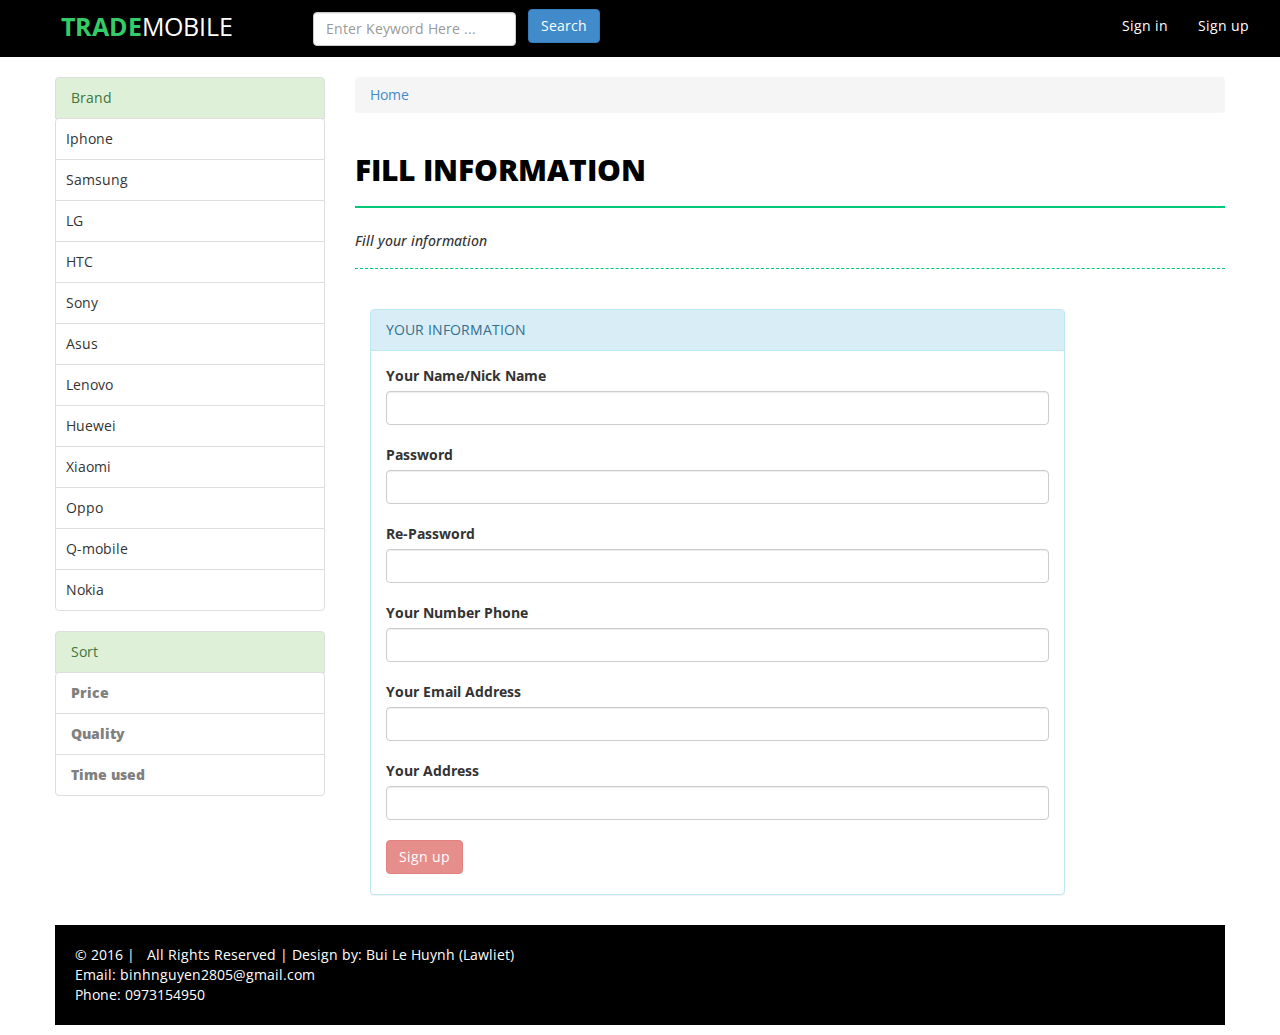
<file: trade_mobile/signup.html>
<!DOCTYPE html>
<html lang="en">
<head>
    <meta charset="utf-8">
    <meta name="viewport" content="width=device-width, initial-scale=1.0">
    <meta name="description" content="you can buy and sell your phone easy by there">
    <meta name="author" content="Bui Le Huynh">
    <title>Trade Mobile</title>
    <link href="assets/css/bootstrap.css" rel="stylesheet">
    <link href="assets/css/font-awesome.min.css" rel="stylesheet" />
    <link href='http://fonts.googleapis.com/css?family=Open+Sans' rel='stylesheet' type='text/css'>
    <link href="assets/ItemSlider/css/main-style.css" rel="stylesheet" />
    <link href="assets/css/style.css" rel="stylesheet" />
</head>
<body>
    <nav class="navbar navbar-default" role="navigation">
        <div class="container-fluid">
            <!-- Brand and toggle sget grouped for better mobile display -->
            <div class="navbar-header	">
                <button type="button" class="navbar-toggle" data-toggle="collapse" data-target="#bs-example-navbar-collapse-1">
                    <span class="sr-only">Toggle navigation</span>
                    <span class="icon-bar"></span>
                    <span class="icon-bar"></span>
                    <span class="icon-bar"></span>
                </button>
                <a class="navbar-brand" href="index.php"><strong style="color:#33CC66">TRADE</strong>MOBILE</a>
            </div>

            <!-- Collect the nav links, forms, and other content for toggling -->
            <div class="collapse navbar-collapse" id="bs-example-navbar-collapse-1">
                <ul class="nav navbar-nav navbar-right">
                    <ul class="nav navbar-nav navbar-right">
					<li>
                        <a href="login.html">Sign in</a>
                    </li>
					<li>
                        <a href="signup.html">Sign up</a>
                    </li>
                </ul>
                </ul>
                <form class="navbar-form" role="search" action="search.php" method="get">
                    <div class="form-group">
                        <input type="text" placeholder="Enter Keyword Here ..." class="form-control" name="keyword">
                    </div>
                    &nbsp; 
                    <button type="submit" class="btn btn-primary">Search</button>
                </form>
            </div>
            <!-- /.navbar-collapse -->
        </div>
        <!-- /.container-fluid -->
    </nav>
    <div class="container">
        <div class="row">
            <div class="row">
            <div class="col-md-3">
                <div>
                    <p class="list-group-item active list-group-item-success">Brand</p>
                    <ul class="list-group">

                        <li class="list-group-item" style="padding:0px;"><form action="search.php" method="get"><input style="padding:10px; padding-right:78%; border: 0px; margin: 0px;" type="submit" name="keyword" value="Iphone" class="btn btn-default option"></input></form>
							
                        </li>
                        <li class="list-group-item" style="padding:0px;"><form action="search.php" method="get"><input style="padding:10px; padding-right:72.5%; border: 0px; margin: 0px;" type="submit" name="keyword" value="Samsung" class="btn btn-default option"></input></form>
						
                        </li>
                        <li class="list-group-item" style="padding:0px;"><form action="search.php" method="get"><input style="padding:10px; padding-right:89.5%; border: 0px; margin: 0px;" type="submit" name="keyword" value="LG" class="btn btn-default option"></input></form>
					
                        </li>
                        <li class="list-group-item" style="padding:0px;"><form action="search.php" method="get"><input style="padding:10px; padding-right:85.5%; border: 0px; margin: 0px;" type="submit" name="keyword" value="HTC" class="btn btn-default option"></input></form>
                           
                        </li>
                        <li class="list-group-item" style="padding:0px;"><form action="search.php" method="get"><input style="padding:10px; padding-right:84%; border: 0px; margin: 0px;" type="submit" name="keyword" value="Sony" class="btn btn-default option"></input></form>
                        
                        </li>
						<li class="list-group-item" style="padding:0px;"><form action="search.php" method="get"><input style="padding:10px; padding-right:84%; border: 0px; margin: 0px;" type="submit" name="keyword" value="Asus" class="btn btn-default option"></input></form>
                        
                        </li>
						<li class="list-group-item" style="padding:0px;"><form action="search.php" method="get"><input style="padding:10px; padding-right:78%; border: 0px; margin: 0px;" type="submit" name="keyword" value="Lenovo" class="btn btn-default option"></input></form>
                          
                        </li>
						<li class="list-group-item" style="padding:0px;"><form action="search.php" method="get"><input style="padding:10px; padding-right:77%;; border: 0px; margin: 0px;" type="submit" name="keyword" value="Huewei" class="btn btn-default option"></input></form>
                           
                        </li>
						<li class="list-group-item" style="padding:0px;"><form action="search.php" method="get"><input style="padding:10px; padding-right:78.5%;; border: 0px; margin: 0px;" type="submit" name="keyword" value="Xiaomi" class="btn btn-default option"></input></form>
                         
                        </li>
						<li class="list-group-item" style="padding:0px;"><form action="search.php" method="get"><input style="padding:10px; padding-right:82%;; border: 0px; margin: 0px;" type="submit" name="keyword" value="Oppo" class="btn btn-default option"></input></form>
                      
                        </li>
						<li class="list-group-item" style="padding:0px;"><form action="search.php" method="get"><input style="padding:10px; padding-right:72.5%; border: 0px; margin: 0px;" type="submit" name="keyword" value="Q-mobile" class="btn btn-default option"></input></form>
                       
                        </li>
						<li class="list-group-item" style="padding:0px;"><form action="search.php" method="get"><input style="padding:10px; padding-right:81.5%; border: 0px; margin: 0px;" type="submit" name="keyword" value="Nokia" class="btn btn-default option"></input></form>
                     
                        </li>
                    </ul>
                </div>
                <!-- /.div -->
				<!--Sort Property-->
                <div>
                    <p class="list-group-item active list-group-item-success">Sort</p>
                    <ul class="list-group">

                        <li class="list-group-item dropdown">
							<a href="#" class="dropdown-toggle" data-toggle="dropdown">Price</a>
							<ul class="dropdown-menu">
                                <li><a href="index.html#_product">By Price Low</a></li>
                                <li class="divider"></li>
                                <li><a href="index.html#_product">By Price High</a></li>
                                <li class="divider"></li>
                                <li><a href="index.html#_product">$30-$50</a></li>
                                <li class="divider"></li>
                                <li><a href="index.html#_product">$50-$100</a></li>
								<li class="divider"></li>
                                <li><a href="index.html#_product">$100-$200</a></li>
								<li class="divider"></li>
                                <li><a href="index.html#_product">$200-$500</a></li>
								<li class="divider"></li>
                                <li><a href="index.html#_product">$500-$1000</a></li>
								<li class="divider"></li>
                                <li><a href="index.html#_product">> $2000</a></li>
                            </ul>	
						</li>
                        <li class="list-group-item dropdown">
							<a href="#" class="dropdown-toggle" data-toggle="dropdown">Quality</a>
							<ul class="dropdown-menu">
                                <li class="divider"></li>
                                <li><a href="index.html#_product">NEW</a></li>
                                <li class="divider"></li>
                                <li><a href="index.html#_product">>95%</a></li>
								<li class="divider"></li>
                                <li><a href="index.html#_product">>90%</a></li>
								<li class="divider"></li>
                                <li><a href="index.html#_product">90%</a></li>
                            </ul>	
						</li>
                        <li class="list-group-item"><a href="index.html#_product">Time used</a></li>
                    </ul>
                </div>
                <!-- /.div -->
            </div>
		<div class="col-md-9">
			<div>
                    <ol class="breadcrumb">
                        <li><a href="index.html">Home</a></li>
                    </ol>
                </div>
			<div class="row">
				<div class="col-md-12">
					<h1 class="page-head-line">FILL INFORMATION</h1>
					<h1 class="page-subhead-line">Fill your information</h1>
				</div>
			</div>
			<!--Information-->
			<form action="signup.php" method='post' enctype="multipart/form-data" id="formsignup">
					<div class="col-md-10 col-sm-12 col-xs-12" id="person_information">
						<div class="panel panel-info">
							<div class="panel-heading">
								YOUR INFORMATION
							</div>
							<div class="panel-body">
								<div class="form-group">
									<label>Your Name/Nick Name</label>
									<input class="form-control" type="text" name="name" id="username">
								</div>
								<div class="form-group">
									<label>Password</label>
									<input class="form-control" type="password" name="password" id="password">
								</div>
								<div class="form-group">
									<label>Re-Password</label>
									<input class="form-control" type="password" id="repassword">
									<h6 id="checkpassword" style="color: red;"></h6>
								</div>
								<div class="form-group">
									<label>Your Number Phone</label>
									<input class="form-control" type="text" name="phone" id="phonenumber">
								</div>
								<div class="form-group">
									<label>Your Email Address</label>
									<input class="form-control" type="text" name="email" id="email">
								</div>
								<div class="form-group">
									<label>Your Address</label>
									<input class="form-control" type="text" name="address" id="address">
								</div>
								<button type="submit" name="submit" class="btn btn-danger" id="submit">Sign up</button>
							</div>
						</div>
					</div>	
			</form>
			
		
	</div>
        <!-- /.row -->
</div>
    <!-- /.container -->
	
     <!--Footer -->   
    <!-- /.col -->
    <div class="col-md-12 end-box ">
        &copy; 2016 | &nbsp; All Rights Reserved | Design by: Bui Le Huynh (Lawliet)<br>
		Email: binhnguyen2805@gmail.com<br>
		Phone: 0973154950
    </div>
	</div>
    <!-- /.col -->
    <!--Footer end -->
    <!--Core JavaScript file  -->
    <script src="assets/js/jquery-1.10.2.js"></script>
    <!--bootstrap JavaScript file  -->
    <script src="assets/js/bootstrap.js"></script>
    <!--Slider JavaScript file  -->
    <script src="assets/ItemSlider/js/modernizr.custom.63321.js"></script>
    <script src="assets/ItemSlider/js/jquery.catslider.js"></script>
    <script>
 	
		$(function () {
            $('#repassword').change(function(){
				if($('#password').val() !== $('#repassword').val()){
				$("#checkpassword").html("*your password is wrong");
				$('#password').html('<div class="form-group"><label>Password</label><input class="form-control has-error" type="password" name="password" id="password"></div>');
				$('#repassword').html('<div class="form-group"><label>Re-Password</label><input class="form-control has-error" type="password" id="repassword"></div>');
				$('#submit').addClass('disabled');
				}
				else{
					$("#checkpassword").html("");
					$('#submit').removeClass('disabled');
				}
			});
			
			$('#username').change(function(){
				if($('#username').val() == NULL || $('#username').val() == ""){
					$('#submit').addClass('disabled');
				}
				else{
					$('#submit').removeClass('disabled');
				}
			});
			
			$('#password').change(function(){
				if($('#password').val() == NULL || $('#password').val() == ""){
					$('#submit').addClass('disabled');
				}
				else{
					$('#submit').removeClass('disabled');
				}
			});
			
			$('#repassword').change(function(){
				if($('#repassword').val() == NULL || $('#repassword').val() == ""){
					$('#submit').addClass('disabled');
				}
				else{
					$('#submit').removeClass('disabled');
				}
			});
			
			$('#phonenumber').change(function(){
				if($('#phonenumber').val() == NULL || $('#phonenumber').val() == ""){
					$('#submit').addClass('disabled');
				}
				else{
					$('#submit').removeClass('disabled');
				}
			});
			
			$('#email').change(function(){
				if($('#email').val() == NULL || $('#email').val() == ""){
					$('#submit').addClass('disabled');
				}
				else{
					$('#submit').removeClass('disabled');
				}
			});
			
			$('#address').change(function(){
				if($('#address').val() == NULL || $('#address').val() == ""){
					$('#submit').addClass('disabled');
				}
				else{
					$('#submit').removeClass('disabled');
				}
			});
			$('#submit').addClass('disabled');
			
        });	
		
		</script>
</body>
</html>
</file>
<file: trade_mobile/assets/ItemSlider/css/main-style.css>
.mi-slider {
	position: relative;
	margin-top: 30px;
	height: 490px;
}

.mi-slider ul {
	list-style-type: none;
	position: absolute;
	width: 100%;
	left: 0;
	bottom: 140px;
	overflow: hidden;
	text-align: center;
	pointer-events: none;
}

.no-js .mi-slider ul {
	position: relative;
	left: auto;
	bottom: auto;
	margin: 0;
	overflow: visible;
}

.mi-slider ul.mi-current {
	pointer-events: auto;
}

.mi-slider ul li {
	display: inline-block;
	padding: 20px;
	width: 20%;
	max-width: 300px;
	-webkit-transform: translateX(600%);
	transform: translateX(600%);
	-webkit-transition: opacity 0.2s linear;
	transition: opacity 0.2s linear;
}

.no-js .mi-slider ul li {
	-webkit-transform: translateX(0);
	transform: translateX(0);
}

.mi-slider ul li a,
.mi-slider ul li img {
	display: block;
	margin: 0 auto;
}

.mi-slider ul li a {
	outline: none;
	cursor: pointer;
}

.mi-slider ul li img {
	max-width: 100%;
	border: none;
}

.mi-slider ul li h4 {
	display: inline-block;
	font-family: Baskerville, "Baskerville Old Face", "Hoefler Text", Garamond, "Times New Roman", serif;
	font-style: italic;
	font-weight: 400;
	font-size: 18px;
	padding: 20px 10px 0;
}

.mi-slider ul li:hover {
	opacity: 0.7;
} 

.mi-slider nav {
	position: relative;
	top: 400px;
	text-align: center;
	max-width: 800px;
	margin: 0 auto;
	border-top: 5px solid #333;
}

.no-js nav {
	display: none;
}

.mi-slider nav a {
	display: inline-block;
	text-transform: uppercase;
	letter-spacing: 5px;
	padding: 40px 30px 30px 34px;
	position: relative;
	color: #888;
	outline: none;
	-webkit-transition: color 0.2s linear;
	transition: color 0.2s linear;
}

.mi-slider nav a:hover,
.mi-slider nav a.mi-selected {
	color: #000;
}

.mi-slider nav a.mi-selected:after,
.mi-slider nav a.mi-selected:before {
	content: '';
	position: absolute;
	top: -5px;
	border: solid transparent;
	height: 0;
	width: 0;
	position: absolute;
	pointer-events: none;
}

.mi-slider nav a.mi-selected:after {
	border-color: transparent;
	border-top-color: #fff;
	border-width: 20px;
	left: 50%;
	margin-left: -20px;
}

.mi-slider nav a.mi-selected:before {
	border-color: transparent;
	border-top-color: #333;
	border-width: 27px;
	left: 50%;
	margin-left: -27px;
}

/* Move classes and animations */

.mi-slider ul:first-child li,
.no-js .mi-slider ul li {
	-webkit-animation: scaleUp 350ms ease-in-out both;
	animation: scaleUp 350ms ease-in-out both;
}

@-webkit-keyframes scaleUp {
	0% { -webkit-transform: translateX(0) scale(0); }
	100% { -webkit-transform: translateX(0) scale(1); }
}

@keyframes scaleUp {
	0% { transform: translateX(0) scale(0); }
	100% { transform: translateX(0) scale(1); }
}

.mi-slider ul:first-child li:first-child {
	-webkit-animation-delay: 90ms;
	animation-delay: 90ms;
}

.mi-slider ul:first-child li:nth-child(2) {
	-webkit-animation-delay: 180ms;
	animation-delay: 180ms;
}

.mi-slider ul:first-child li:nth-child(3) {
	-webkit-animation-delay: 270ms;
	animation-delay: 270ms;
}

.mi-slider ul:first-child li:nth-child(4) {
	-webkit-animation-delay: 360ms;
	animation-delay: 360ms;
}

/* moveFromRight */

.mi-slider ul.mi-moveFromRight li {
	-webkit-animation: moveFromRight 350ms ease-in-out both;
	animation: moveFromRight 350ms ease-in-out both;
}

/* moveFromLeft */

.mi-slider ul.mi-moveFromLeft li {
	-webkit-animation: moveFromLeft 350ms ease-in-out both;
	animation: moveFromLeft 350ms ease-in-out both;
}

/* moveToRight */

.mi-slider ul.mi-moveToRight li {
	-webkit-animation: moveToRight 350ms ease-in-out both;
	animation: moveToRight 350ms ease-in-out both;
}

/* moveToLeft */

.mi-slider ul.mi-moveToLeft li {
	-webkit-animation: moveToLeft 350ms ease-in-out both;
	animation: moveToLeft 350ms ease-in-out both;
}

/* Animation Delays */

.mi-slider ul.mi-moveToLeft li:first-child,
.mi-slider ul.mi-moveFromRight li:first-child,
.mi-slider ul.mi-moveToRight li:nth-child(4),
.mi-slider ul.mi-moveFromLeft li:nth-child(4) {
	-webkit-animation-delay: 0ms;
	animation-delay: 0ms;
}

.mi-slider ul.mi-moveToLeft li:nth-child(2),
.mi-slider ul.mi-moveFromRight li:nth-child(2),
.mi-slider ul.mi-moveToRight li:nth-child(3),
.mi-slider ul.mi-moveFromLeft li:nth-child(3) {
	-webkit-animation-delay: 90ms;
	animation-delay: 90ms;
}

.mi-slider ul.mi-moveToLeft li:nth-child(3),
.mi-slider ul.mi-moveFromRight li:nth-child(3),
.mi-slider ul.mi-moveToRight li:nth-child(2),
.mi-slider ul.mi-moveFromLeft li:nth-child(2) {
	-webkit-animation-delay: 180ms;
	animation-delay: 180ms;
}

.mi-slider ul.mi-moveToLeft li:nth-child(4),
.mi-slider ul.mi-moveFromRight li:nth-child(4),
.mi-slider ul.mi-moveToRight li:first-child,
.mi-slider ul.mi-moveFromLeft li:first-child  {
	-webkit-animation-delay: 270ms;
	animation-delay: 270ms;
}

/* Animations */

@-webkit-keyframes moveFromRight {
	0% { -webkit-transform: translateX(600%); }
	100% { -webkit-transform: translateX(0%); }
}

@-webkit-keyframes moveFromLeft {
	0% { -webkit-transform: translateX(-600%); }
	100% { -webkit-transform: translateX(0%); }
}

@-webkit-keyframes moveToRight {
	0% { -webkit-transform: translateX(0%); }
	100% { -webkit-transform: translateX(600%); }
}

@-webkit-keyframes moveToLeft {
	0% { -webkit-transform: translateX(0%); }
	100% { -webkit-transform: translateX(-600%); }
}

@keyframes moveFromRight {
	0% { transform: translateX(600%); }
	100% { transform: translateX(0); }
}

@keyframes moveFromLeft {
	0% { transform: translateX(-600%); }
	100% { transform: translateX(0); }
}

@keyframes moveToRight {
	0% { transform: translateX(0%); }
	100% { transform: translateX(600%); }
}

@keyframes moveToLeft {
	0% { transform: translateX(0%); }
	100% { transform: translateX(-600%); }
}

.mi-slider {
	-webkit-touch-callout: none;
	-webkit-user-select: none;
	-khtml-user-select: none;
	-moz-user-select: none;
	-ms-user-select: none;
	user-select: none;
}

/* Media Queries */
@media screen and (max-width: 910px){
	.mi-slider nav {
		max-width: 90%;
	}
	.mi-slider nav a {
		font-size: 12px;
		padding: 40px 10px 30px 14px;
	}
}

@media screen and (max-width: 740px){
	.mi-slider {
		height: 300px;
	}
	.mi-slider nav {
		top: 220px;
	}
}

@media screen and (max-width: 490px){ 
	.mi-slider {
		text-align: center;
		height: auto;
	}

	.mi-slider ul {
		position: relative;
		display: inline;
		bottom: auto;
		pointer-events: auto;
	}

	.mi-slider ul li {
		-webkit-animation: none !important;
		animation: none !important;
		-webkit-transform: translateX(0) !important;
		transform: translateX(0) !important;
		padding: 10px 3px;
		min-width: 140px;
	}

	.mi-slider nav {
		display: none;
	}
}
</file>
<file: trade_mobile/assets/css/style.css>
﻿
/*=============================================================
    Authour URI: www.binarytheme.com
    License: Commons Attribution 3.0

    http://creativecommons.org/licenses/by/3.0/

    100% To use For Personal And Commercial Use.
    IN EXCHANGE JUST GIVE US CREDITS AND TELL YOUR FRIENDS ABOUT US
   
    ========================================================  */





/*=======================================
    GENERAL STYLES
==================================================*/
body {
    font-family:'Open Sans', sans-serif;
    font-size:14px;
}


.text-center {
    text-align:center;
}


h1, h2, h3, h4, h5, h6 {
    font-family:'Open Sans', sans-serif;
}
.alg-right-pad {
    float:right;
    padding-right:20px;
}
a:hover {
    text-decoration:none;
}

/*=======================================
  NAVBAR ADJUSTMENTS
==================================================*/
.navbar-brand {
font-size: 25px;
padding: 15px 80px 15px 60px;
}
.navbar-default .navbar-brand {
color: #000000;
}
.navbar-default {
background-color: #000000;
border-color: #000000;
}
.navbar {
 border-radius: 0px; 
}
.navbar-default .navbar-nav > li > a {
color: #FFF;
}
.navbar-default .navbar-nav > li > a:hover {
color: #FFF;
}

.navbar-default .navbar-brand {
color: #FFFFFF;
}
.navbar-default .navbar-brand:hover {
color: #FFFFFF;
}
.navbar-default .navbar-nav > .open > a, .navbar-default .navbar-nav > .open > a:hover, .navbar-default .navbar-nav > .open > a:focus {
color: #050505;
background-color: #FFFFFF;
}
.navbar-default .navbar-nav .open .dropdown-menu > li > a {
color: #000;
}
.navbar-default .navbar-nav .open .dropdown-menu > li > a:hover {
color: #000;
}
/*=======================================
  BOOTSTRAP ADJUSTMENTS
==================================================*/
.row {
    margin-bottom:10px;
}
.btn {
    margin-bottom:5px;
}
/*=======================================
  INDEX PAGE
==================================================*/

.box-border {
    border:1px solid #e1e1e1;
}

.product-box h3>a,.product-box h3>a:hover,.product-box h3>a:focus {
    color:#000;
    text-decoration:none;
}

.offer-box {
background-color: #6A75F0;
border: 1px solid #096FC0;
color: #fff;
font-weight: 900;
font-size:16px;
}
    .offer-box a {
        color: #fff;
        text-decoration: none;
        font-size: 16px;
        font-weight: normal;
    }
    .offer-box a:hover {
        color:#000;
    }
.list-group a {
   
    font-size:14px;
    font-weight:900;
    color:#808080;
}
.list-group a:hover {
     color:#000;
    text-decoration:none;
}
.offer-colors {
   background-color: #B05FDD;
border: 1px solid #A228F3;
}

.download-app-box {
background-color: #069E98;
border: 1px solid #0FAA8B;
padding:30px;
line-height:40px;
font-size:25px;
font-weight:900;
color:#fff;
}
/*=======================================
  SLIDER main-style.css Changes
==================================================*/
.mi-slider {
margin-top: 0px;
}

.offer-text
{
position: absolute;
color: #FFF;
padding: 14px 16px 12px 16px;
margin-top: 10px;
background-color:#18b424;

}
.offer-text2
{
position: absolute;
color: #FFF;
padding: 14px 16px 12px 16px;
margin-top: 10px;
background-color:#EB0429;

}
/*=======================================
  FOOTER SECTION
==================================================*/
.footer-box {
    background-color:#F5F5F5;
    padding:20px 50px 20px 50px;
    
    
}
.small-box {
    font-size:10px;
}

.footer-box a {
    color:#808080;
    text-decoration:none;
}
.footer-box a:hover {
    color:#000;
}
.pad-botom {
    padding-bottom:30px;
}
.footer-box p {
    padding-top:15px;
    padding-bottom:15px;
    line-height:25px;
}
.social-box a{
     color:#333436;
    text-decoration:none;
}

.end-box {
    padding:20px;
     color:#fff;
     background-color:#000;
     font-size:14px;
}
/*====================================
MY DESIGN
=====================================*/
#price .price{color: red;}
#quality .quality{color: red;}
#age .age{color: red;}
#view .view{color: red;}



.buyphone{
background-color: red;
color:white ;
border-radius:20%;
font-size: 20px;
font-family:'Open Sans', sans-serif;
padding-top: 0px;
padding-bottom: 5px;
}

.moreproduct{
background-color: lightyellow;
color: red;
border-radius:10px;
position: relative;
top: 100px;
left: 100px;
}

@media (max-width: 767px){
.navbar,.main,.moreproduct,.space,#_nav{display: none;}
}
	
.page-head-line {
    font-size: 30px;
    text-transform: uppercase;
    color: #000;
    font-weight: 800;
    padding-bottom: 20px;
    border-bottom: 2px solid #00CA79;
    margin-bottom: 10px;
}

.page-subhead-line {
    font-size: 14px;
    padding-top: 5px;
    padding-bottom: 20px;
    font-style: italic;
    margin-bottom: 30px;
    border-bottom: 1px dashed #00CA79;
}

.inforright{
	float: right;	
}

#img{
    width: 200px;
    height: 150px;
    background-color: #3e3e3e;
    background-image: none;
    background-repeat: no-repeat;
    background-position: center center;
    background-size: cover;
}
</file>
